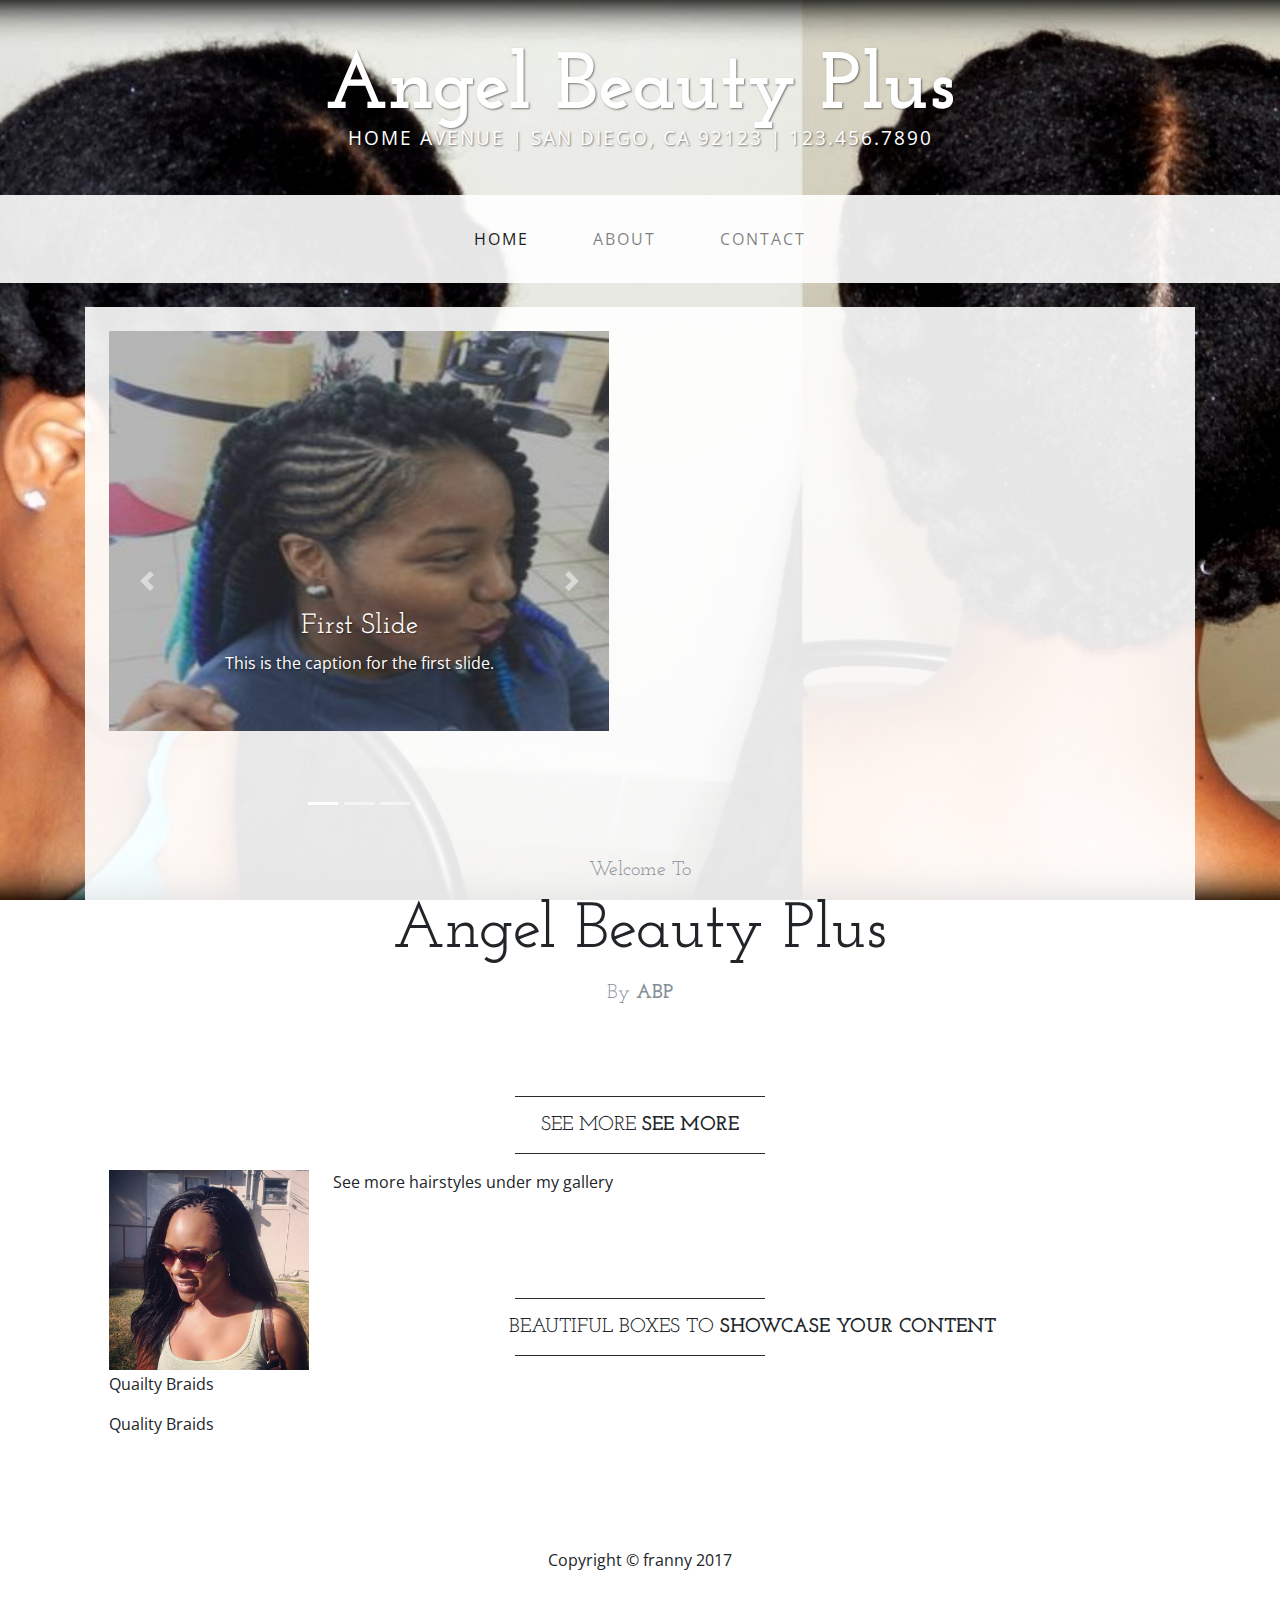
<file: index.html>
<!DOCTYPE html>
<html lang="en">

  <head>

    <meta charset="utf-8">
    <meta name="viewport" content="width=device-width, initial-scale=1, shrink-to-fit=no">
    <meta name="description" content="">
    <meta name="author" content="">

    <title>Angel Beauty Plus - Start Bootstrap Theme</title>

    <!-- Bootstrap core CSS -->
    <link href="vendor/bootstrap/css/bootstrap.min.css" rel="stylesheet">

    <!-- Custom fonts for this template -->
    <link href="https://fonts.googleapis.com/css?family=Open+Sans:300italic,400italic,600italic,700italic,800italic,400,300,600,700,800" rel="stylesheet" type="text/css">
    <link href="https://fonts.googleapis.com/css?family=Josefin+Slab:100,300,400,600,700,100italic,300italic,400italic,600italic,700italic" rel="stylesheet" type="text/css">

    <!-- Custom styles for this template -->
    <link href="css/business-casual.css" rel="stylesheet">

  </head>

  <body>

    <div class="tagline-upper text-center text-heading text-shadow text-white mt-5 d-none d-lg-block">Angel Beauty Plus</div>
    <div class="tagline-lower text-center text-expanded text-shadow text-uppercase text-white mb-5 d-none d-lg-block">Home Avenue | San Diego, CA 92123 | 123.456.7890</div>

    <!-- Navigation -->
    <nav class="navbar navbar-expand-lg navbar-light bg-faded py-lg-4">
      <div class="container">
        <a class="navbar-brand text-uppercase text-expanded font-weight-bold d-lg-none" href="#">Start Bootstrap</a>
        <button class="navbar-toggler" type="button" data-toggle="collapse" data-target="#navbarResponsive" aria-controls="navbarResponsive" aria-expanded="false" aria-label="Toggle navigation">
          <span class="navbar-toggler-icon"></span>
        </button>
        <div class="collapse navbar-collapse" id="navbarResponsive">
          <ul class="navbar-nav mx-auto">
            <li class="nav-item active px-lg-4">
              <a class="nav-link text-uppercase text-expanded" href="index.html">Home
                <span class="sr-only">(current)</span>
              </a>
            </li>
            <li class="nav-item px-lg-4">
              <a class="nav-link text-uppercase text-expanded" href="about.html">About</a>
            </li>
            <!-- <li class="nav-item px-lg-4">
              <a class="nav-link text-uppercase text-expanded" href="blog.html">Blog</a>
            </li> -->
            <li class="nav-item px-lg-4">
              <a class="nav-link text-uppercase text-expanded" href="contact.html">Contact</a>
            </li>
          </ul>
        </div>
      </div>
    </nav>

    <div class="container">

      <div class="bg-faded p-4 my-4">
        <!-- Image Carousel -->
        <div id="carouselExampleIndicators" class="carousel slide" data-ride="carousel">
          <ol class="carousel-indicators">
            <li data-target="#carouselExampleIndicators" data-slide-to="0" class="active"></li>
            <li data-target="#carouselExampleIndicators" data-slide-to="1"></li>
            <li data-target="#carouselExampleIndicators" data-slide-to="2"></li>
          </ol>
          <div class="carousel-inner" role="listbox">
            <div class="carousel-item active">
              <img class="d-block img-fluid w-100" src="img/myslide1.jpg" style="width:400px; height:400px" 
              alt="">
              <div class="carousel-caption d-none d-md-block">
                <h3 class="text-shadow">First Slide</h3>
                <p class="text-shadow">This is the caption for the first slide.</p>
              </div>
            </div>
            <div class="carousel-item">
              <img class="d-block img-fluid w-100" src="img/myslide2.jpg" style="width:400px; height:400px" alt="">
              <div class="carousel-caption d-none d-md-block">
                <h3 class="text-shadow">Second Slide</h3>
                <p class="text-shadow">This is the caption for the second slide.</p>
              </div>
            </div>
            <div class="carousel-item">
              <img class="d-block img-fluid w-100" src="img/myslide3.jpg" style="width:400px; height:400px" alt="">
              <div class="carousel-caption d-none d-md-block">
                <h3 class="text-shadow">Third Slide</h3>
                <p class="text-shadow">This is the caption for the third slide.</p>
              </div>
            </div>
            <div class="carousel-item">
              <img class="d-block img-fluid w-100" src="img/myslide4.jpg" style="width:400px; height:400px" alt="">
              <div class="carousel-caption d-none d-md-block">
                <h3 class="text-shadow">Third Slide</h3>
                <p class="text-shadow">This is the caption for the fourth slide.</p>
              </div>
            </div>
            <div class="carousel-item">
              <img class="d-block img-fluid w-100" src="img/myslide5.jpg" style="width:400px; height:400px" alt="">
              <div class="carousel-caption d-none d-md-block">
                <h3 class="text-shadow">Third Slide</h3>
                <p class="text-shadow">This is the caption for the fifth slide.</p>
              </div>
            </div>
            <div class="carousel-item">
              <img class="d-block img-fluid w-100" src="img/myslide6.jpg" style="width:400px; height:400px" alt="">
              <div class="carousel-caption d-none d-md-block">
                <h3 class="text-shadow">Third Slide</h3>
                <p class="text-shadow">This is the caption for the sixth slide.</p>
              </div>
            </div>
          </div>
          <a class="carousel-control-prev" href="#carouselExampleIndicators" role="button" data-slide="prev">
            <span class="carousel-control-prev-icon" aria-hidden="true"></span>
            <span class="sr-only">Previous</span>
          </a>
          <a class="carousel-control-next" href="#carouselExampleIndicators" role="button" data-slide="next">
            <span class="carousel-control-next-icon" aria-hidden="true"></span>
            <span class="sr-only">Next</span>
          </a>
        </div>
        <!-- Welcome Message -->
        <div class="text-center mt-4">
          <div class="text-heading text-muted text-lg">Welcome To</div>
          <h1 class="my-2">Angel Beauty Plus</h1>
          <div class="text-heading text-muted text-lg">By
            <strong>ABP</strong>
          </div>
        </div>
      </div>

      <div class="bg-faded p-4 my-4">
        <hr class="divider">
        <h2 class="text-center text-lg text-uppercase my-0">See More
          <strong>See More</strong>
        </h2>
        <hr class="divider">
        <img class="img-fluid float-left mr-4 d-none d-lg-block" src="img/style1.jpg" alt="">
        <p>See more hairstyles under my gallery</p>
      </div>

      <div class="bg-faded p-4 my-4">
        <hr class="divider">
        <h2 class="text-center text-lg text-uppercase my-0">Beautiful boxes to
          <strong>showcase your content</strong>
        </h2>
        <hr class="divider">
        <p>
          Quailty Braids
        </p>
        <p>
          Quality Braids
        </p>
      </div>

    </div>
    <!-- /.container -->

    <footer class="bg-faded text-center py-5">
      <div class="container">
        <p class="m-0">Copyright &copy; franny 2017</p>
      </div>
    </footer>

    <!-- Bootstrap core JavaScript -->
    <script src="vendor/jquery/jquery.min.js"></script>
    <script src="vendor/bootstrap/js/bootstrap.bundle.min.js"></script>

  </body>

</html>
</file>
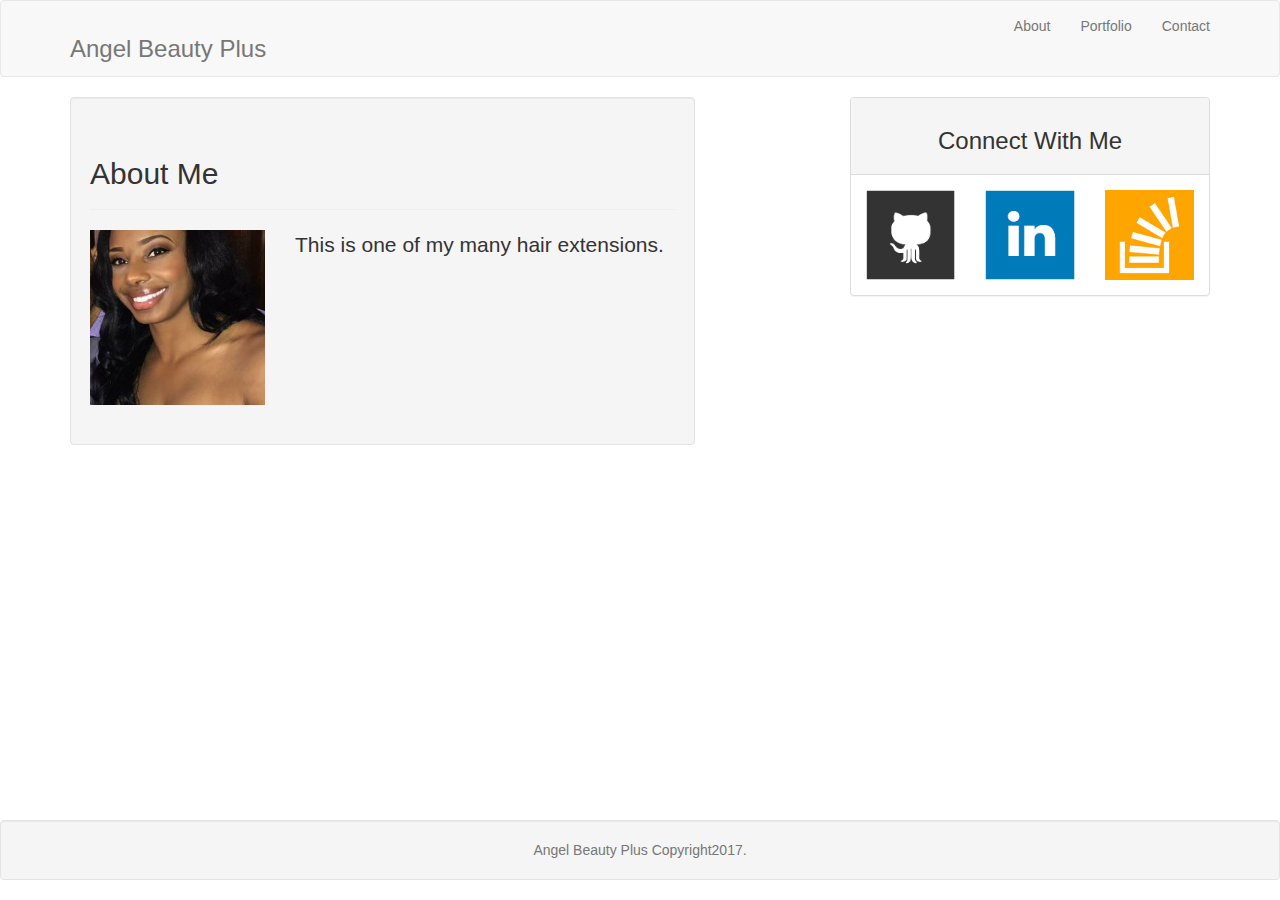
<file: old/index.html>
<!DOCTYPE html>
<html lang="en-us">
<head>
  <title>BootstrapHomework</title>
  <meta charset="UTF-8">
  <meta name="viewport" content="width=device-width, initial-scale=1">
  <!-- <link src="./bootstrap-3.3.7/less/bootstrap.less" rel="stylesheet"> -->
  <link rel="stylesheet" href="https://maxcdn.bootstrapcdn.com/bootstrap/3.3.7/css/bootstrap.min.css">
  <link rel="stylesheet" type="text/css" href="assets/css/stickyfooter.css">
 <!--  <link href="https://getbootstrap.com/docs/3.3/examples/sticky-footer/sticky-footer.css" rel="stylesheet"> -->
  <style>



  </style>
</head>
<body>
  <nav class="navbar navbar-default" style="padding-bottom: 25px">
    <div class="container">
        <div class="navbar-header" ;>
            <a class="navbar-brand" href="#">
               <h3>Angel Beauty Plus</h3>
            </a>
        </div>
        <ul class="nav navbar-nav navbar-right">
            <li><a href="index.html">About</a></li>
            <li><a href="portfolio.html">Portfolio</a></li>
            <li><a href="contact.html">Contact</a></li>
        </ul>
    </div>
  </nav>
  <div class=container>
    <div class="row">
      <div class="col-sm-8">
        <div class="col-sm-10 well">
          <div class="page-header">
            <h2>About Me</h2>
          </div>
          <div class="row">
            <div class="col-sm-4">
              <img src="./assets/images/elegantHair.jpg" alt="angela" class="img-responsive">
            
            </div>
          <div class="col-sm-8">
            <p class="lead text-justify">
            	This is one of my many hair extensions.
            </p>
          </div>
        </div>
        <div class="col-sm-12">
          <p class="lead text-justify"> 

          </p>
        </div>
        </div>
      </div>
      <div class="col-sm-4">
        <div class="panel panel-default">
          <div class="panel-heading">
              <h3 class="text-center">Connect With Me</h3>
          </div>
          <div class="panel-body">
            <div class="row">
              <div class="col-sm-4">
                <a href="#"><img src="assets/images/github-128.png" class="img-responsive" alt="GitHub" /></a>

              </div>
              <div class="col-sm-4">
                <a href="#"><img src="assets/images/linkedin-128.png" class="img-responsive" alt="LinkedIn" /></a>

              </div>
              <div class="col-sm-4">
                <a href="#"><img src="assets/images/stackoverflow-128.png" class="img-responsive" alt="Stack Overflow" /></a>

              </div>
            </div>
          </div>
        </div>
        
      </div>

    </div>
    
  </div>
  <footer class="footer well">
    <div class="container">
      <p class="text-muted text-center">Angel Beauty Plus Copyright2017.</p>
    </div>
  </footer>



</body>
</html>
</file>
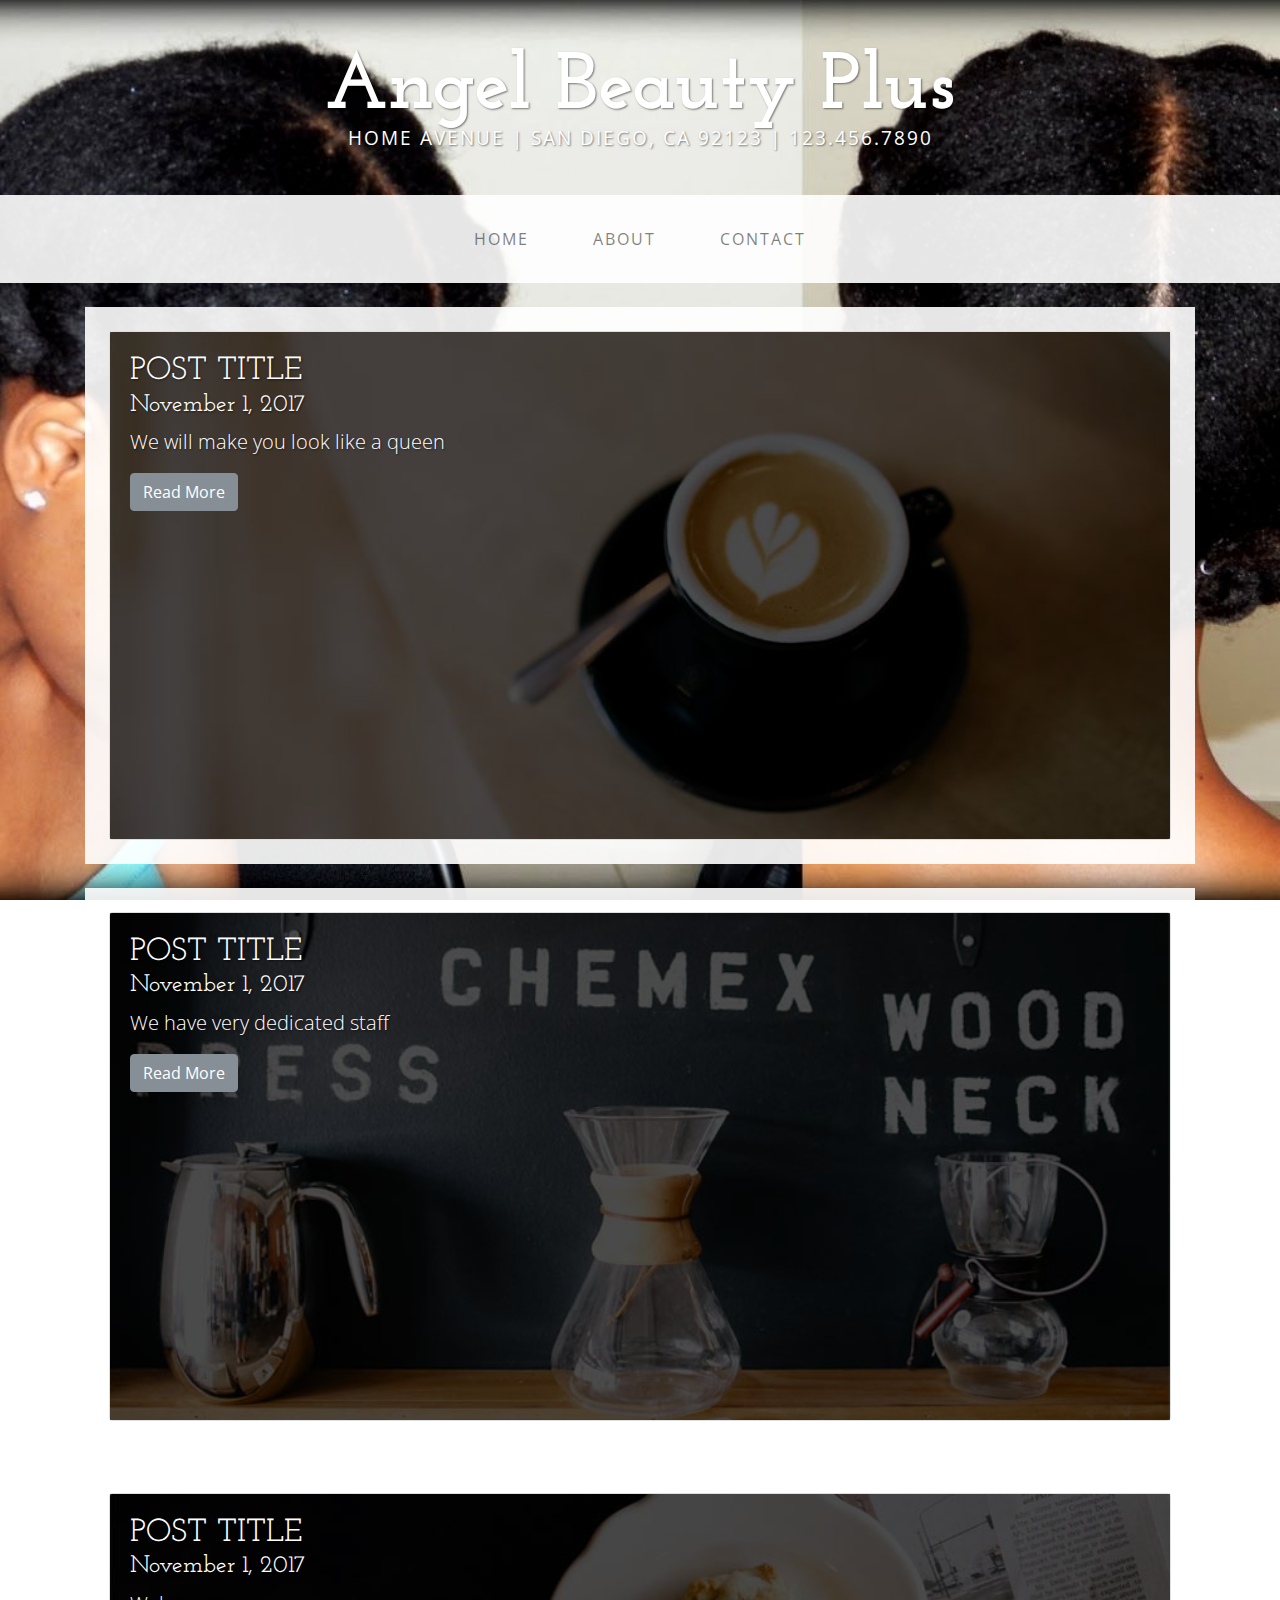
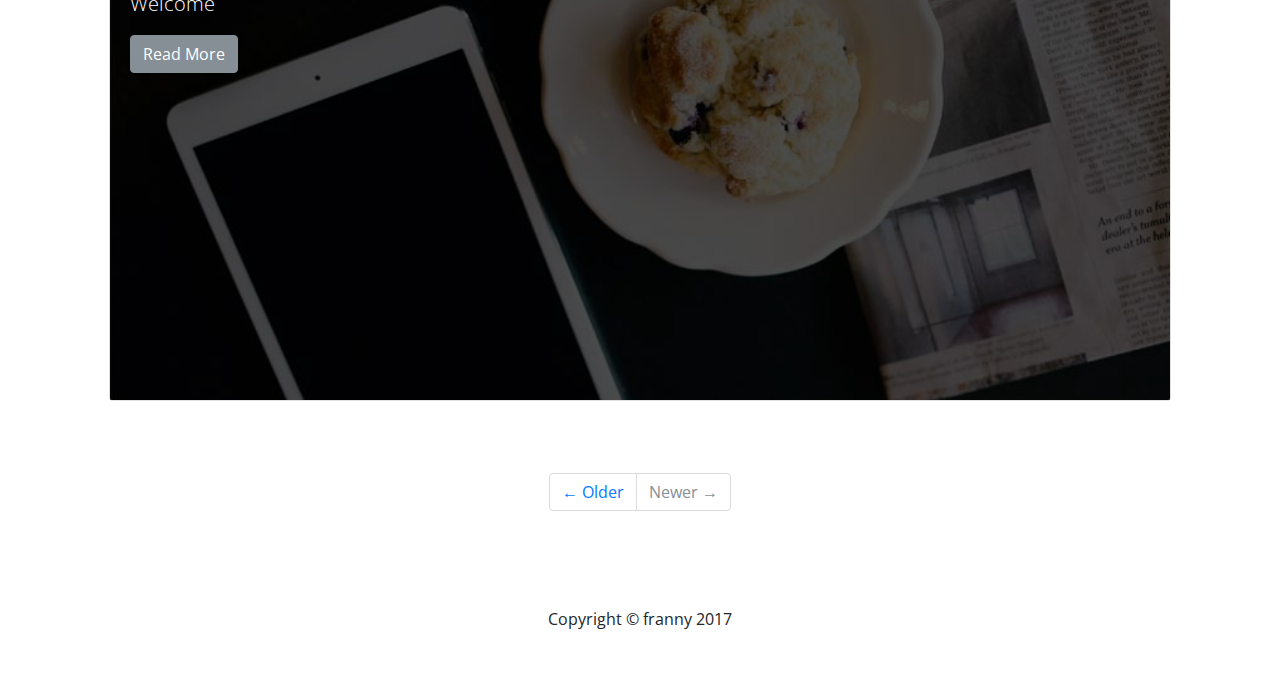
<file: blog.html>
<!DOCTYPE html>
<html lang="en">

  <head>

    <meta charset="utf-8">
    <meta name="viewport" content="width=device-width, initial-scale=1, shrink-to-fit=no">
    <meta name="description" content="">
    <meta name="author" content="">

    <title>Angel Beauty Plus - Start Bootstrap Theme</title>

    <!-- Bootstrap core CSS -->
    <link href="vendor/bootstrap/css/bootstrap.min.css" rel="stylesheet">

    <!-- Custom fonts for this template -->
    <link href="https://fonts.googleapis.com/css?family=Open+Sans:300italic,400italic,600italic,700italic,800italic,400,300,600,700,800" rel="stylesheet" type="text/css">
    <link href="https://fonts.googleapis.com/css?family=Josefin+Slab:100,300,400,600,700,100italic,300italic,400italic,600italic,700italic" rel="stylesheet" type="text/css">

    <!-- Custom styles for this template -->
    <link href="css/business-casual.css" rel="stylesheet">

  </head>

  <body>

    <div class="tagline-upper text-center text-heading text-shadow text-white mt-5 d-none d-lg-block">Angel Beauty Plus</div>
    <div class="tagline-lower text-center text-expanded text-shadow text-uppercase text-white mb-5 d-none d-lg-block">Home Avenue | San Diego, CA 92123 | 123.456.7890</div>

    <!-- Navigation -->
    <nav class="navbar navbar-expand-lg navbar-light bg-faded py-lg-4">
      <div class="container">
        <a class="navbar-brand text-uppercase text-expanded font-weight-bold d-lg-none" href="#">Start Bootstrap</a>
        <button class="navbar-toggler" type="button" data-toggle="collapse" data-target="#navbarResponsive" aria-controls="navbarResponsive" aria-expanded="false" aria-label="Toggle navigation">
          <span class="navbar-toggler-icon"></span>
        </button>
        <div class="collapse navbar-collapse" id="navbarResponsive">
          <ul class="navbar-nav mx-auto">
            <li class="nav-item px-lg-4">
              <a class="nav-link text-uppercase text-expanded" href="index.html">Home
                <span class="sr-only">(current)</span>
              </a>
            </li>
            <li class="nav-item px-lg-4">
              <a class="nav-link text-uppercase text-expanded" href="about.html">About</a>
            </li>
           <!--  <li class="nav-item active px-lg-4">
              <a class="nav-link text-uppercase text-expanded" href="blog.html">Blog</a>
            </li> -->
            <li class="nav-item px-lg-4">
              <a class="nav-link text-uppercase text-expanded" href="contact.html">Contact</a>
            </li>
          </ul>
        </div>
      </div>
    </nav>

    <div class="container">

      <div class="bg-faded p-4 my-4">
        <div class="card card-inverse">
          <img class="card-img img-fluid w-100" src="img/slide-1.jpg" alt="">
          <div class="card-img-overlay bg-overlay">
            <h2 class="card-title text-shadow text-white text-uppercase mb-0">Post Title</h2>
            <h4 class="text-shadow text-white">November 1, 2017</h4>
            <p class="lead card-text text-shadow text-white w-50 d-none d-lg-block">We will make you look like a queen</p>
            <a href="#" class="btn btn-secondary">Read More</a>
          </div>
        </div>
      </div>

      <div class="bg-faded p-4 my-4">
        <div class="card card-inverse">
          <img class="card-img img-fluid w-100" src="img/slide-2.jpg" alt="">
          <div class="card-img-overlay bg-overlay">
            <h2 class="card-title text-shadow text-white text-uppercase mb-0">Post Title</h2>
            <h4 class="text-shadow text-white">November 1, 2017</h4>
            <p class="lead card-text text-shadow text-white w-50 d-none d-lg-block">We have very dedicated staff</p>
            <a href="#" class="btn btn-secondary">Read More</a>
          </div>
        </div>
      </div>

      <div class="bg-faded p-4 my-4">
        <div class="card card-inverse">
          <img class="card-img img-fluid w-100" src="img/slide-3.jpg" alt="">
          <div class="card-img-overlay bg-overlay">
            <h2 class="card-title text-shadow text-white text-uppercase mb-0">Post Title</h2>
            <h4 class="text-shadow text-white">November 1, 2017</h4>
            <p class="lead card-text text-shadow text-white w-50 d-none d-lg-block">Welcome</p>
            <a href="#" class="btn btn-secondary">Read More</a>
          </div>
        </div>
      </div>

      <!-- Pagination -->
      <div class="bg-faded p-4 my-4">
        <ul class="pagination justify-content-center mb-0">
          <li class="page-item">
            <a class="page-link" href="#">&larr; Older</a>
          </li>
          <li class="page-item disabled">
            <a class="page-link" href="#">Newer &rarr;</a>
          </li>
        </ul>
      </div>

    </div>
    <!-- /.container -->

    <footer class="bg-faded text-center py-5">
      <div class="container">
        <p class="m-0">Copyright &copy; franny 2017</p>
      </div>
    </footer>

    <!-- Bootstrap core JavaScript -->
    <script src="vendor/jquery/jquery.min.js"></script>
    <script src="vendor/bootstrap/js/bootstrap.bundle.min.js"></script>

  </body>

</html>
</file>
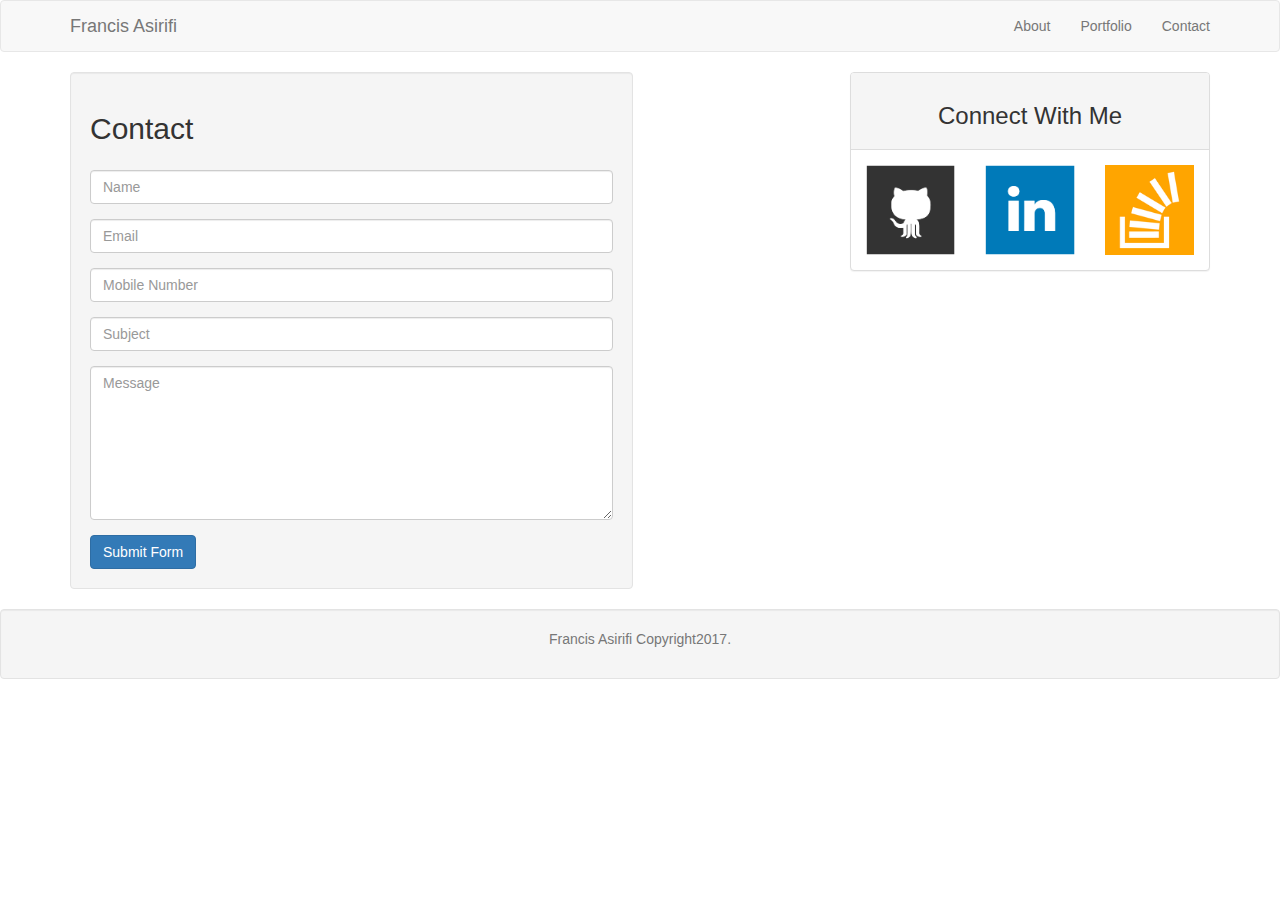
<file: contact.html>
<!DOCTYPE html>
<html lang="en-us">
<head>
  <title>BootstrapHomework</title>
  <meta charset="UTF-8">
  <meta name="viewport" content="width=device-width, initial-scale=1">
  <link rel="stylesheet" href="https://maxcdn.bootstrapcdn.com/bootstrap/3.3.7/css/bootstrap.min.css">
  <style>
  	
  	
  </style>
</head>
<body>
	<nav class="navbar navbar-default">
    <div class="container">
    	<div class="navbar-header">
        	<a class="navbar-brand" href="#">
            	Francis Asirifi
        	</a>
    	</div>
        <ul class="nav navbar-nav navbar-right">
            <li><a href="index.html">About</a></li>
            <li><a href="portfolio.html">Portfolio</a></li>
            <li><a href="contact.html">Contact</a></li>
        </ul>
    </div>
  	</nav>
  	<div class="container">
  		<div class="row">
  			<div class="col-sm-8">
  				<div class="col-sm-9 well">
  				<form role="form">
                    <h2 style="margin-bottom: 25px; text-align: left;">Contact</h2>
    				<div class="form-group">
						<input type="text" class="form-control" id="name" name="name" placeholder="Name" required>
					</div>
					<div class="form-group">
						<input type="text" class="form-control" id="email" name="email" placeholder="Email" required>
					</div>
					<div class="form-group">
						<input type="text" class="form-control" id="mobile" name="mobile" placeholder="Mobile Number" required>
					</div>
					<div class="form-group">
						<input type="text" class="form-control" id="subject" name="subject" placeholder="Subject" required>
					</div>
                    <div class="form-group">
                    <textarea class="form-control" type="textarea" id="message" placeholder="Message" maxlength="140" rows="7"></textarea>
                                           
                    </div>
            
        			<button type="button" id="submit" name="submit" class="btn btn-primary pull-left">Submit Form</button>
        		</form>
        		</div>
  			</div>
  			<div class="col-sm-4">
  				<div class="panel panel-default">
  					<div class="panel-heading">
				        <h3 class="text-center">Connect With Me</h3>
				    </div>
				    <div class="panel-body">
				    	<div class="row">
              				<div class="col-sm-4">
               					<a href="#"><img src="assets/images/github-128.png" class="img-responsive" alt="GitHub" /></a>

              				</div>
              				<div class="col-sm-4">
               					<a href="#"><img src="assets/images/linkedin-128.png" class="img-responsive" alt="LinkedIn" /></a>

              				</div>
              				<div class="col-sm-4">
                				<a href="#"><img src="assets/images/stackoverflow-128.png" class="img-responsive" alt="Stack Overflow" /></a>

              				</div>
            			</div>
				    </div>

  				</div>
  			</div>
  		</div>
  		
  	</div>

	<footer class="footer well">
    <div class="container">
      <p class="text-muted text-center">Francis Asirifi Copyright2017.</p>
    </div>
  	</footer>
 
</body>
</html>
</file>
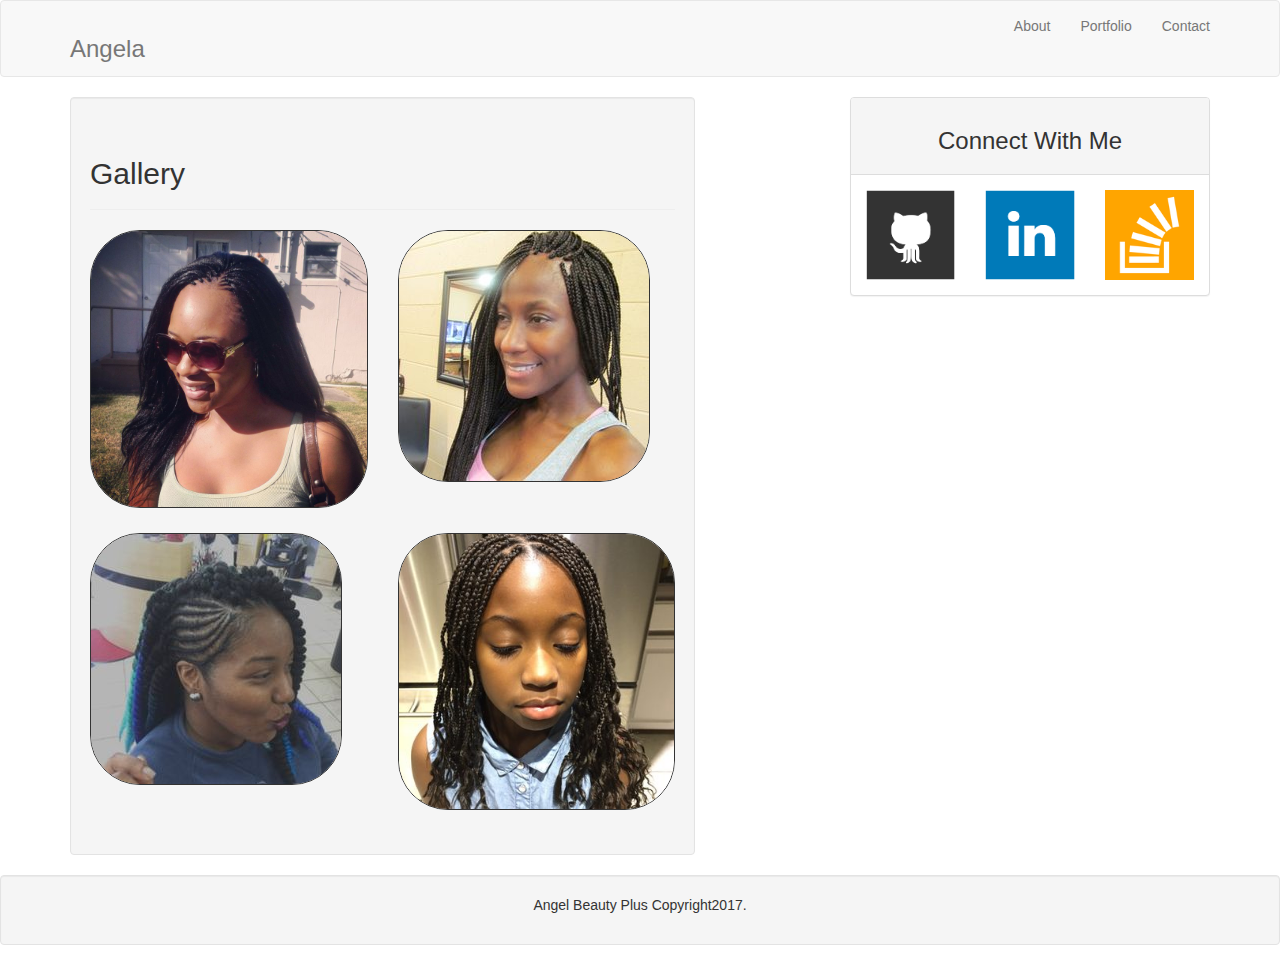
<file: portfolio.html>
<!DOCTYPE html>
<html lang="en-us">
<head>
  <title>BootstrapHomework</title>
  <meta charset="UTF-8">
  <meta name="viewport" content="width=device-width, initial-scale=1">
  <link rel="stylesheet" href="https://maxcdn.bootstrapcdn.com/bootstrap/3.3.7/css/bootstrap.min.css">
  <style>
  	
  	
  </style>
</head>
<body>
	<nav class="navbar navbar-default" style="padding-bottom: 25px">
    <div class="container">
        <div class="navbar-header">
            <a class="navbar-brand" href="#">
                <h3>Angela</h3>
            </a>
        </div>
        <ul class="nav navbar-nav navbar-right">
            <li><a href="index.html">About</a></li>
            <li><a href="portfolio.html">Portfolio</a></li>
            <li><a href="contact.html">Contact</a></li>
        </ul>
    </div>
	</nav>
  <div class="container">
	  <div class="row">
     
      <div class="col-sm-8">
      <div class="col-sm-10 well">
      <div class="page-header">
        <h2>Gallery</h2>
      </div>
        <div class=row>
          <div class="col-sm-6">
            <img src="./assets/images/style1.jpg" alt="franc" class="img-responsive" style="margin-bottom:25px; border:1px solid; border-radius: 50px">
          </div>
          <div class="col-sm-6">
            <img src="./assets/images/style2.jpg" alt="franc" class="img-responsive" style="margin-bottom:25px; border:1px solid; border-radius: 50px">
          </div>
        </div>
        <div class=row>
          <div class="col-sm-6">
            <img src="./assets/images/style4.jpg" alt="franc" class="img-responsive" style="margin-bottom:25px; border:1px solid; border-radius: 50px">
          </div>
          <div class="col-sm-6">
            <img src="./assets/images/style3.jpg" alt="franc" class="img-responsive" style="margin-bottom:25px; border:1px solid; border-radius: 50px">
          </div>
        </div>
       
        </div>
        
      </div>
      <div class="col-sm-4">
        <div class="panel panel-default">
          <div class="panel-heading">
              <h3 class="text-center">Connect With Me</h3>
          </div>
          <div class="panel-body">
            <div class="row">
              <div class="col-sm-4">
                <a href="#"><img src="assets/images/github-128.png" class="img-responsive" alt="GitHub" /></a>

              </div>
              <div class="col-sm-4">
                <a href="#"><img src="assets/images/linkedin-128.png" class="img-responsive" alt="LinkedIn" /></a>

              </div>
              <div class="col-sm-4">
                <a href="#"><img src="assets/images/stackoverflow-128.png" class="img-responsive" alt="Stack Overflow" /></a>

              </div>
            </div>
          </div>
        </div>

      
    </div>
    </div>
  </div>
  <footer class="footer well">
    <div class="container">
      <p class="text-center">Angel Beauty Plus Copyright2017.</p>
    </div>
  </footer>

</body>
</html>
</file>
<file: old/assets/css/stickyfooter.css>
/* Sticky footer styles
-------------------------------------------------- */
html {
  position: relative;
  min-height: 100%;
}
body {
  /* Margin bottom by footer height */
  margin-bottom: 60px;
}
.footer {
  position: absolute;
  bottom: 0;
  width: 100%;
  /* Set the fixed height of the footer here */
  height: 60px;
  background-color: #f5f5f5;
}


/* Custom page CSS
-------------------------------------------------- */
/*
</file>
<file: css/business-casual.css>
/*!
 * Start Bootstrap - Business Casual (https://startbootstrap.com/template-overviews/business-casual)
 * Copyright 2013-2017 Start Bootstrap
 * Licensed under MIT (https://github.com/BlackrockDigital/startbootstrap-business-casual/blob/master/LICENSE)
 */

body {
  font-family: "Open Sans", Helvetica, Arial, sans-serif;
  background: url('../img/background1.jpg') no-repeat center center fixed;
  -webkit-background-size: cover;
  -moz-background-size: cover;
  background-size: cover;
  -o-background-size: cover;
}

h1, h2, h3, h4, h5, h6, .text-heading {
  font-family: "Josefin Slab", "Helvetica Neue", Helvetica, Arial, sans-serif;
}

h1 {
  font-size: 4rem;
}

.tagline-upper {
  font-size: 5rem;
  font-weight: 700;
  line-height: 1;
}

.tagline-lower {
  font-size: 1.2rem;
  line-height: 1;
}

.text-expanded {
  letter-spacing: 2px;
}

.text-shadow {
  text-shadow: 1px 1px 2px rgba(0, 0, 0, 0.5);
}

.text-lg {
  font-size: 1.25rem;
}

.bg-faded {
  background-color: rgba(255, 255, 255, 0.9);
}

.bg-overlay {
  background-color: rgba(0, 0, 0, 0.7);
}

hr.divider {
  border-color: #292b2c;
  max-width: 250px;
}

.map-container iframe {
  pointer-events: none;
}

.map-container iframe.clicked {
  pointer-events: auto;
}
img{
	height:200px;
	width:200px;
}
#carouselExampleIndicators{
  height:500px;
  width:500px;
}
</file>
